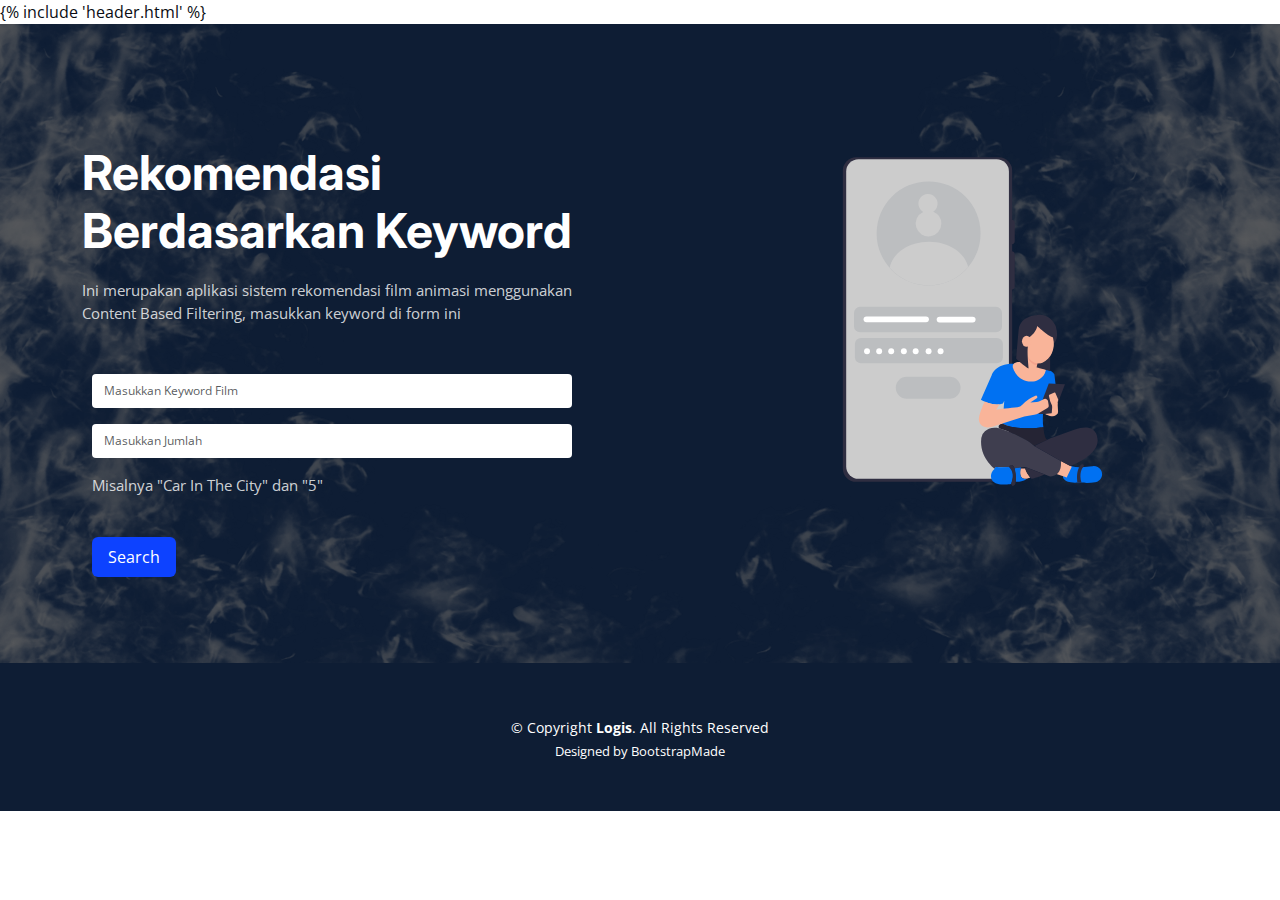
<file: templates/rekomendasi-keywords.html>
<!DOCTYPE html>
<html lang="en">

<head>
  <meta charset="utf-8">
  <meta content="width=device-width, initial-scale=1.0" name="viewport">

  <title>Rekomendasi Keyword</title>
  <meta content="" name="description">
  <meta content="" name="keywords">

  <!-- Favicons -->
  <link href="/static/img/favicon.png" rel="icon">
  <link href="/static/img/apple-touch-icon.png" rel="apple-touch-icon">

  <!-- Google Fonts -->
  <link rel="preconnect" href="https://fonts.googleapis.com">
  <link rel="preconnect" href="https://fonts.gstatic.com" crossorigin>
  <link
    href="https://fonts.googleapis.com/css2?family=Open+Sans:ital,wght@0,300;0,400;0,500;0,600;0,700;1,300;1,400;1,600;1,700&family=Poppins:ital,wght@0,300;0,400;0,500;0,600;0,700;1,300;1,400;1,500;1,600;1,700&family=Inter:ital,wght@0,300;0,400;0,500;0,600;0,700;1,300;1,400;1,500;1,600;1,700&display=swap"
    rel="stylesheet">

  <!-- Vendor CSS Files -->
  <link href="/static/vendor/bootstrap/css/bootstrap.min.css" rel="stylesheet">
  <link href="/static/vendor/bootstrap-icons/bootstrap-icons.css" rel="stylesheet">
  <link href="/static/vendor/fontawesome-free/css/all.min.css" rel="stylesheet">
  <link href="/static/vendor/glightbox/css/glightbox.min.css" rel="stylesheet">
  <link href="/static/vendor/swiper/swiper-bundle.min.css" rel="stylesheet">
  <link href="/static/vendor/aos/aos.css" rel="stylesheet">

  <!-- Template Main CSS File -->
  <link href="/static/css/main.css" rel="stylesheet">

  <!-- =======================================================
  * Template Name: Logis
  * Updated: Jan 29 2024 with Bootstrap v5.3.2
  * Template URL: https://bootstrapmade.com/logis-bootstrap-logistics-website-template/
  * Author: BootstrapMade.com
  * License: https://bootstrapmade.com/license/
  ======================================================== -->
</head>

<body>

  <!-- ======= Header ======= -->
  {% include 'header.html' %}
  <!-- End Header -->

  <main id="main">

    <!-- ======= Hero Section ======= -->
    <section id="hero" class="hero d-flex align-items-center">
      <div class="container">
        <div class="row gy-4 d-flex justify-content-between">
          <div class="col-lg-6 order-2 order-lg-1 d-flex flex-column justify-content-center">
            <h2 data-aos="fade-up">Rekomendasi Berdasarkan Keyword</h2>
            <p data-aos="fade-up" data-aos-delay="100">Ini merupakan aplikasi sistem rekomendasi film animasi
              menggunakan Content Based Filtering, masukkan keyword di form ini</p>

            <!-- Form -->
            <form id="recommendationForm" action="/recommend-by-keyword" class="form-search d-flex flex-column mb-3"
              method="POST" data-aos="fade-up" data-aos-delay="200">
              <div class="mb-3">
                <input type="text" name="user_input" class="form-control form-control-sm"
                  placeholder="Masukkan Keyword Film">
              </div>
              <div class="mb-3">
                <input type="text" id="numRecommendations" name="num_recommendations"
                  class="form-control form-control-sm" placeholder="Masukkan Jumlah">
              </div>
              <p>Misalnya "Car In The City" dan "5"</p>
              <div>
                <button type="submit" class="btn btn-primary">Search</button>
              </div>
            </form>

          </div>

          <div class="col-lg-5 order-1 order-lg-2 hero-img" data-aos="zoom-out">
            <img src="/static/img/login.svg" class="img-fluid mb-3 mb-lg-0" alt="">
          </div>

        </div>
      </div>
    </section><!-- End Hero Section -->

  </main><!-- End #main -->

  <!-- ======= Footer ======= -->
  <footer id="footer" class="footer">

    <div class="container mt-1">
      <div class="copyright">
        &copy; Copyright <strong><span>Logis</span></strong>. All Rights Reserved
      </div>
      <div class="credits">
        <!-- All the links in the footer should remain intact. -->
        <!-- You can delete the links only if you purchased the pro version. -->
        <!-- Licensing information: https://bootstrapmade.com/license/ -->
        <!-- Purchase the pro version with working PHP/AJAX contact form: https://bootstrapmade.com/logis-bootstrap-logistics-website-template/ -->
        Designed by <a href="https://bootstrapmade.com/">BootstrapMade</a>
      </div>
    </div>

  </footer><!-- End Footer -->
  <!-- End Footer -->

  <a href="#" class="scroll-top d-flex align-items-center justify-content-center"><i
      class="bi bi-arrow-up-short"></i></a>

  <div id="preloader"></div>

  <!-- Vendor JS Files -->
  <script src="/static/vendor/bootstrap/js/bootstrap.bundle.min.js"></script>
  <script src="/static/vendor/purecounter/purecounter_vanilla.js"></script>
  <script src="/static/vendor/glightbox/js/glightbox.min.js"></script>
  <script src="/static/vendor/swiper/swiper-bundle.min.js"></script>
  <script src="/static/vendor/aos/aos.js"></script>
  <script src="/static/vendor/php-email-form/validate.js"></script>

  <!-- Template Main JS File -->
  <script src="/static/js/main.js"></script>
  <script>
    document.addEventListener("DOMContentLoaded", function () {
      var form = document.getElementById("recommendationForm");
      var numRecommendationsInput = document.getElementById("numRecommendations");

      form.addEventListener("submit", function (event) {
        if (numRecommendationsInput.value.trim() === "") {
          event.preventDefault();
          alert("Silakan masukkan jumlah rekomendasi.");
        }
      });
    });
  </script>

</body>

</html>
</file>
<file: static/css/main.css>
/**
* Template Name: Logis
* Updated: Jan 29 2024 with Bootstrap v5.3.2
* Template URL: https://bootstrapmade.com/logis-bootstrap-logistics-website-template/
* Author: BootstrapMade.com
* License: https://bootstrapmade.com/license/
*/

/*--------------------------------------------------------------
# Set main reusable colors and fonts using CSS variables
# Learn more about CSS variables at https://developer.mozilla.org/en-US/docs/Web/CSS/Using_CSS_custom_properties
--------------------------------------------------------------*/
/* Fonts */
:root {
  --font-default: "Open Sans", system-ui, -apple-system, "Segoe UI", Roboto, "Helvetica Neue", Arial, "Noto Sans", "Liberation Sans", sans-serif, "Apple Color Emoji", "Segoe UI Emoji", "Segoe UI Symbol", "Noto Color Emoji";
  --font-primary: "Inter", sans-serif;
  --font-secondary: "Poppins", sans-serif;
}

/* Colors */
:root {
  --color-default: #0a0d13;
  --color-primary: #0d42ff;
  --color-secondary: #0e1d34;
}

/* Smooth scroll behavior */
:root {
  scroll-behavior: smooth;
}

/*--------------------------------------------------------------
# General
--------------------------------------------------------------*/
body {
  font-family: var(--font-default);
  color: var(--color-default);
}

a {
  color: var(--color-primary);
  text-decoration: none;
}

a:hover {
  color: #406aff;
  text-decoration: none;
}

h1,
h2,
h3,
h4,
h5,
h6 {
  font-family: var(--font-primary);
}

/*--------------------------------------------------------------
# Sections & Section Header
--------------------------------------------------------------*/
section {
  padding: 80px 0;
  overflow: hidden;
}

.section-header {
  text-align: center;
  padding: 30px 0;
  position: relative;
}

.section-header h2 {
  font-size: 32px;
  font-weight: 700;
  text-transform: uppercase;
  margin-bottom: 20px;
  padding-bottom: 0;
  color: #001973;
  position: relative;
  z-index: 2;
  margin-bottom: 20px;
  padding-bottom: 20px;
  position: relative;
}

.section-header h2:after {
  content: "";
  position: absolute;
  display: block;
  width: 50px;
  height: 3px;
  background: var(--color-primary);
  left: 0;
  right: 0;
  bottom: 0;
  margin: auto;
}

.section-header span {
  position: absolute;
  top: 46px;
  color: rgba(14, 29, 52, 0.06);
  left: 0;
  right: 0;
  z-index: 1;
  font-weight: 700;
  font-size: 56px;
  text-transform: uppercase;
  line-height: 0;
}

.section-header p {
  margin-bottom: 0;
  position: relative;
  z-index: 2;
}

@media (max-width: 640px) {
  .section-header h2 {
    font-size: 28px;
    margin-bottom: 15px;
  }

  .section-header span {
    font-size: 38px;
  }
}

/*--------------------------------------------------------------
# Breadcrumbs
--------------------------------------------------------------*/
.breadcrumbs .page-header {
  padding: 140px 0 80px 0;
  position: relative;
  background-size: cover;
  background-position: center;
  background-repeat: no-repeat;
}

.breadcrumbs .page-header:before {
  content: "";
  background-color: rgba(14, 29, 52, 0.8);
  position: absolute;
  inset: 0;
}

.breadcrumbs .page-header h2 {
  font-size: 56px;
  font-weight: 500;
  color: #fff;
  font-family: var(--font-secondary);
}

.breadcrumbs .page-header p {
  color: rgba(255, 255, 255, 0.8);
}

.breadcrumbs nav {
  background-color: #f3f6fc;
  padding: 20px 0;
}

.breadcrumbs nav ol {
  display: flex;
  flex-wrap: wrap;
  list-style: none;
  margin: 0;
  padding: 0;
  font-size: 16px;
  font-weight: 600;
  color: var(--color-secondary);
}

.breadcrumbs nav ol a {
  color: var(--color-primary);
  transition: 0.3s;
}

.breadcrumbs nav ol a:hover {
  text-decoration: underline;
}

.breadcrumbs nav ol li+li {
  padding-left: 10px;
}

.breadcrumbs nav ol li+li::before {
  display: inline-block;
  padding-right: 10px;
  color: #4278cc;
  content: "/";
}

/*--------------------------------------------------------------
# Scroll top button
--------------------------------------------------------------*/
.scroll-top {
  position: fixed;
  visibility: hidden;
  opacity: 0;
  right: 15px;
  bottom: 15px;
  z-index: 99999;
  background: var(--color-primary);
  width: 40px;
  height: 40px;
  border-radius: 4px;
  transition: all 0.4s;
}

.scroll-top i {
  font-size: 24px;
  color: #fff;
  line-height: 0;
}

.scroll-top:hover {
  background: rgba(13, 66, 255, 0.8);
  color: #fff;
}

.scroll-top.active {
  visibility: visible;
  opacity: 1;
}

/*--------------------------------------------------------------
# Preloader
--------------------------------------------------------------*/
#preloader {
  position: fixed;
  inset: 0;
  z-index: 9999;
  overflow: hidden;
  background: #fff;
  transition: all 0.6s ease-out;
  width: 100%;
  height: 100vh;
}

#preloader:before,
#preloader:after {
  content: "";
  position: absolute;
  border: 4px solid var(--color-primary);
  border-radius: 50%;
  animation: animate-preloader 2s cubic-bezier(0, 0.2, 0.8, 1) infinite;
}

#preloader:after {
  animation-delay: -0.5s;
}

@keyframes animate-preloader {
  0% {
    width: 10px;
    height: 10px;
    top: calc(50% - 5px);
    left: calc(50% - 5px);
    opacity: 1;
  }

  100% {
    width: 72px;
    height: 72px;
    top: calc(50% - 36px);
    left: calc(50% - 36px);
    opacity: 0;
  }
}

/*--------------------------------------------------------------
# Disable aos animation delay on mobile devices
--------------------------------------------------------------*/
@media screen and (max-width: 768px) {
  [data-aos-delay] {
    transition-delay: 0 !important;
  }
}

/*--------------------------------------------------------------
# Header
--------------------------------------------------------------*/
.header {
  transition: all 0.5s;
  z-index: 997;
  padding: 30px 0;
}

.header.sticked {
  background: rgba(14, 29, 52, 0.9);
  padding: 15px 0;
  box-shadow: 0px 2px 20px rgba(14, 29, 52, 0.1);
}

.header .logo img {
  max-height: 40px;
  margin-right: 6px;
}

.header .logo h1 {
  font-size: 30px;
  margin: 0;
  font-weight: 700;
  color: #fff;
  font-family: var(--font-primary);
}

/*--------------------------------------------------------------
# Desktop Navigation
--------------------------------------------------------------*/
@media (min-width: 1280px) {
  .navbar {
    padding: 0;
  }

  .navbar ul {
    margin: 0;
    padding: 0;
    display: flex;
    list-style: none;
    align-items: center;
  }

  .navbar li {
    position: relative;
  }

  .navbar a,
  .navbar a:focus {
    display: flex;
    align-items: center;
    justify-content: space-between;
    padding: 10px 0 10px 30px;
    font-family: var(--font-primary);
    font-size: 16px;
    font-weight: 400;
    color: rgba(255, 255, 255, 0.6);
    white-space: nowrap;
    transition: 0.3s;
  }

  .navbar a i,
  .navbar a:focus i {
    font-size: 12px;
    line-height: 0;
    margin-left: 5px;
  }

  .navbar a:hover,
  .navbar .active,
  .navbar .active:focus,
  .navbar li:hover>a {
    color: #fff;
  }

  .navbar .get-a-quote,
  .navbar .get-a-quote:focus {
    background: var(--color-primary);
    padding: 8px 20px;
    margin-left: 30px;
    border-radius: 4px;
    color: #fff;
  }

  .navbar .get-a-quote:hover,
  .navbar .get-a-quote:focus:hover {
    color: #fff;
    background: #2756ff;
  }

  .navbar .dropdown ul {
    display: block;
    position: absolute;
    left: 14px;
    top: calc(100% + 30px);
    margin: 0;
    padding: 10px 0;
    z-index: 99;
    opacity: 0;
    visibility: hidden;
    background: #fff;
    box-shadow: 0px 0px 30px rgba(127, 137, 161, 0.25);
    transition: 0.3s;
    border-radius: 4px;
  }

  .navbar .dropdown ul li {
    min-width: 200px;
  }

  .navbar .dropdown ul a {
    padding: 10px 20px;
    font-size: 15px;
    text-transform: none;
    font-weight: 400;
    color: var(--color-secondary);
  }

  .navbar .dropdown ul a i {
    font-size: 12px;
  }

  .navbar .dropdown ul a:hover,
  .navbar .dropdown ul .active:hover,
  .navbar .dropdown ul li:hover>a {
    color: var(--color-primary);
  }

  .navbar .dropdown:hover>ul {
    opacity: 1;
    top: 100%;
    visibility: visible;
  }

  .navbar .dropdown .dropdown ul {
    top: 0;
    left: calc(100% - 30px);
    visibility: hidden;
  }

  .navbar .dropdown .dropdown:hover>ul {
    opacity: 1;
    top: 0;
    left: 100%;
    visibility: visible;
  }
}

@media (min-width: 1280px) and (max-width: 1366px) {
  .navbar .dropdown .dropdown ul {
    left: -90%;
  }

  .navbar .dropdown .dropdown:hover>ul {
    left: -100%;
  }
}

@media (min-width: 1280px) {

  .mobile-nav-show,
  .mobile-nav-hide {
    display: none;
  }
}

/*--------------------------------------------------------------
# Mobile Navigation
--------------------------------------------------------------*/
@media (max-width: 1279px) {
  .navbar {
    position: fixed;
    top: 0;
    right: -100%;
    width: 100%;
    max-width: 400px;
    bottom: 0;
    transition: 0.3s;
    z-index: 9997;
  }

  .navbar ul {
    position: absolute;
    inset: 0;
    padding: 50px 0 10px 0;
    margin: 0;
    background: rgba(14, 29, 52, 0.9);
    overflow-y: auto;
    transition: 0.3s;
    z-index: 9998;
  }

  .navbar a,
  .navbar a:focus {
    display: flex;
    align-items: center;
    justify-content: space-between;
    padding: 12px 20px;
    font-family: var(--font-primary);
    font-size: 16px;
    font-weight: 500;
    color: rgba(255, 255, 255, 0.7);
    white-space: nowrap;
    transition: 0.3s;
  }

  .navbar a i,
  .navbar a:focus i {
    font-size: 12px;
    line-height: 0;
    margin-left: 5px;
  }

  .navbar a:hover,
  .navbar .active,
  .navbar .active:focus,
  .navbar li:hover>a {
    color: #fff;
  }

  .navbar .get-a-quote,
  .navbar .get-a-quote:focus {
    background: var(--color-primary);
    padding: 8px 20px;
    border-radius: 4px;
    margin: 15px;
    color: #fff;
  }

  .navbar .get-a-quote:hover,
  .navbar .get-a-quote:focus:hover {
    color: #fff;
    background: rgba(13, 66, 255, 0.8);
  }

  .navbar .dropdown ul,
  .navbar .dropdown .dropdown ul {
    position: static;
    display: none;
    padding: 10px 0;
    margin: 10px 20px;
    transition: all 0.5s ease-in-out;
    border: 1px solid #19335c;
  }

  .navbar .dropdown>.dropdown-active,
  .navbar .dropdown .dropdown>.dropdown-active {
    display: block;
  }

  .mobile-nav-show {
    color: #fff;
    font-size: 28px;
    cursor: pointer;
    line-height: 0;
    transition: 0.5s;
    z-index: 9999;
    margin-right: 10px;
  }

  .mobile-nav-hide {
    color: #fff;
    font-size: 32px;
    cursor: pointer;
    line-height: 0;
    transition: 0.5s;
    position: fixed;
    right: 20px;
    top: 20px;
    z-index: 9999;
  }

  .mobile-nav-active {
    overflow: hidden;
  }

  .mobile-nav-active .navbar {
    right: 0;
  }

  .mobile-nav-active .navbar:before {
    content: "";
    position: fixed;
    inset: 0;
    background: rgba(14, 29, 52, 0.8);
    z-index: 9996;
  }
}

/*--------------------------------------------------------------
# Featured Services Section
--------------------------------------------------------------*/
.featured-services .service-item {
  position: relative;
  height: 100%;
  margin-bottom: 20px;
}

.featured-services .service-item .icon {
  margin-right: 20px;
}

.featured-services .service-item .icon i {
  color: #001f8d;
  font-size: 48px;
  transition: 0.3s;
}

.featured-services .service-item:hover .icon {
  background: #fff;
}

.featured-services .service-item:hover .icon i {
  color: var(--color-primary);
}

.featured-services .service-item .title {
  font-weight: 700;
  margin-bottom: 10px;
  font-size: 20px;
  color: var(--color-secondary);
  transition: 0.3s;
}

.featured-services .service-item .description {
  font-size: 15px;
  color: #132848;
  margin-bottom: 10px;
}

.featured-services .service-item .readmore {
  display: flex;
  align-items: center;
  color: var(--color-secondary);
  transition: 0.3s;
  font-weight: 700;
  font-size: 14px;
}

.featured-services .service-item .readmore i {
  margin-left: 8px;
}

.featured-services .service-item:hover .title,
.featured-services .service-item:hover .readmore,
.featured-services .service-item:hover .icon i {
  color: var(--color-primary);
}

/*--------------------------------------------------------------
# About Us Section
--------------------------------------------------------------*/
.about .content h3 {
  font-weight: 700;
  font-size: 32px;
  font-family: var(--font-secondary);
  color: #001f8d;
}

.about .content ul {
  list-style: none;
  padding: 0;
}

.about .content ul li {
  display: flex;
  align-items: flex-start;
  margin-top: 40px;
}

.about .content ul i {
  flex-shrink: 0;
  font-size: 48px;
  color: var(--color-primary);
  margin-right: 20px;
  line-height: 0;
}

.about .content ul h5 {
  font-size: 18px;
  font-weight: 700;
  color: #19335c;
}

.about .content ul p {
  font-size: 15px;
}

.about .content p:last-child {
  margin-bottom: 0;
}

.about .play-btn {
  width: 94px;
  height: 94px;
  background: radial-gradient(var(--color-primary) 50%, rgba(13, 66, 255, 0.4) 52%);
  border-radius: 50%;
  display: block;
  position: absolute;
  left: calc(50% - 47px);
  top: calc(50% - 47px);
  overflow: hidden;
}

.about .play-btn:before {
  content: "";
  position: absolute;
  width: 120px;
  height: 120px;
  animation-delay: 0s;
  animation: pulsate-btn 2s;
  animation-direction: forwards;
  animation-iteration-count: infinite;
  animation-timing-function: steps;
  opacity: 1;
  border-radius: 50%;
  border: 5px solid rgba(13, 66, 255, 0.7);
  top: -15%;
  left: -15%;
  background: rgba(198, 16, 0, 0);
}

.about .play-btn:after {
  content: "";
  position: absolute;
  left: 50%;
  top: 50%;
  transform: translateX(-40%) translateY(-50%);
  width: 0;
  height: 0;
  border-top: 10px solid transparent;
  border-bottom: 10px solid transparent;
  border-left: 15px solid #fff;
  z-index: 100;
  transition: all 400ms cubic-bezier(0.55, 0.055, 0.675, 0.19);
}

.about .play-btn:hover:before {
  content: "";
  position: absolute;
  left: 50%;
  top: 50%;
  transform: translateX(-40%) translateY(-50%);
  width: 0;
  height: 0;
  border: none;
  border-top: 10px solid transparent;
  border-bottom: 10px solid transparent;
  border-left: 15px solid #fff;
  z-index: 200;
  animation: none;
  border-radius: 0;
}

.about .play-btn:hover:after {
  border-left: 15px solid var(--color-primary);
  transform: scale(20);
}

@keyframes pulsate-btn {
  0% {
    transform: scale(0.6, 0.6);
    opacity: 1;
  }

  100% {
    transform: scale(1, 1);
    opacity: 0;
  }
}

/*--------------------------------------------------------------
# Services Section
--------------------------------------------------------------*/
.services .card {
  border: 1px solid rgba(14, 29, 52, 0.15);
  background: #fff;
  position: relative;
  border-radius: 0;
  height: 100%;
}

.services .card .card-img {
  overflow: hidden;
  margin-bottom: 15px;
  border-radius: 0;
}

.services .card .card-img img {
  transition: 0.3s ease-in-out;
}

.services .card h3 {
  font-weight: 700;
  font-size: 18px;
  margin-bottom: 5px;
  padding: 10px 30px;
  text-transform: uppercase;
}

.services .card a {
  color: #001973;
  transition: 0.3;
}

.services .card a:hover {
  color: var(--color-primary);
}

.services .card p {
  padding: 0 30px;
  margin-bottom: 30px;
  color: var(--color-secondary);
  font-size: 15px;
}

.services .card:hover .card-img img {
  transform: scale(1.1);
}

/*--------------------------------------------------------------
# Call To Action Section
--------------------------------------------------------------*/
.call-to-action {
  background: linear-gradient(rgba(14, 29, 52, 0.6), rgba(14, 29, 52, 0.8)), url("../img/cta-bg.jpg") center center;
  background-size: cover;
  padding: 100px 0;
}

@media (min-width: 1365px) {
  .call-to-action {
    background-attachment: fixed;
  }
}

.call-to-action h3 {
  color: #fff;
  font-size: 28px;
  font-weight: 700;
}

.call-to-action p {
  color: #fff;
}

.call-to-action .cta-btn {
  font-family: var(--font-primary);
  font-weight: 500;
  font-size: 16px;
  letter-spacing: 1px;
  display: inline-block;
  padding: 12px 40px;
  border-radius: 5px;
  transition: 0.5s;
  margin: 10px;
  border: 2px solid #fff;
  color: #fff;
}

.call-to-action .cta-btn:hover {
  background: var(--color-primary);
  border: 2px solid var(--color-primary);
}

/*--------------------------------------------------------------
# Features Section
--------------------------------------------------------------*/
.features {
  padding-top: 80px;
}

.features .features-item+.features-item {
  margin-top: 100px;
}

@media (max-width: 640px) {
  .features .features-item+.features-item {
    margin-top: 40px;
  }
}

.features .features-item h3 {
  font-weight: 600;
  font-size: 26px;
  color: #001973;
}

.features .features-item ul {
  list-style: none;
  padding: 0;
}

.features .features-item ul li {
  padding-bottom: 10px;
}

.features .features-item ul li:last-child {
  padding-bottom: 0;
}

.features .features-item ul i {
  font-size: 20px;
  padding-right: 4px;
  color: var(--color-primary);
}

.features .features-item p:last-child {
  margin-bottom: 0;
}

/*--------------------------------------------------------------
# Pricing Section
--------------------------------------------------------------*/
.pricing .pricing-item {
  padding: 60px 40px;
  box-shadow: 0 3px 20px -2px rgba(108, 117, 125, 0.15);
  background: #fff;
  height: 100%;
  border-top: 4px solid #fff;
  border-radius: 5px;
}

.pricing h3 {
  font-weight: 600;
  margin-bottom: 15px;
  font-size: 20px;
  color: var(--color-secondary);
}

.pricing h4 {
  font-size: 48px;
  color: var(--color-primary);
  font-weight: 400;
  font-family: var(--font-primary);
  margin-bottom: 25px;
}

.pricing h4 sup {
  font-size: 28px;
}

.pricing h4 span {
  color: rgba(108, 117, 125, 0.8);
  font-size: 18px;
}

.pricing ul {
  padding: 20px 0;
  list-style: none;
  color: #6c757d;
  text-align: left;
  line-height: 20px;
}

.pricing ul li {
  padding: 10px 0;
  display: flex;
  align-items: center;
}

.pricing ul i {
  color: #059652;
  font-size: 24px;
  padding-right: 3px;
}

.pricing ul .na {
  color: rgba(108, 117, 125, 0.5);
}

.pricing ul .na i {
  color: rgba(108, 117, 125, 0.5);
}

.pricing ul .na span {
  text-decoration: line-through;
}

.pricing .buy-btn {
  display: inline-block;
  padding: 12px 35px;
  border-radius: 4px;
  color: var(--color-primary);
  transition: none;
  font-size: 16px;
  font-weight: 500;
  font-family: var(--font-primary);
  transition: 0.3s;
  border: 1px solid var(--color-primary);
}

.pricing .buy-btn:hover {
  background: var(--color-primary);
  color: #fff;
}

.pricing .featured {
  border-top-color: var(--color-primary);
}

.pricing .featured .buy-btn {
  background: var(--color-primary);
  color: #fff;
}

@media (max-width: 992px) {
  .pricing .box {
    max-width: 60%;
    margin: 0 auto 30px auto;
  }
}

@media (max-width: 767px) {
  .pricing .box {
    max-width: 80%;
    margin: 0 auto 30px auto;
  }
}

@media (max-width: 420px) {
  .pricing .box {
    max-width: 100%;
    margin: 0 auto 30px auto;
  }
}

/*--------------------------------------------------------------
# Frequently Asked Questions Section
--------------------------------------------------------------*/
.faq {
  padding-top: 80px;
}

.faq .accordion-item {
  border: 0;
  margin-bottom: 10px;
}

.faq .accordion-collapse {
  border: 0;
}

.faq .accordion-button {
  padding: 15px 30px 20px 60px;
  font-weight: 600;
  border: 0;
  font-size: 18px;
  color: var(--color-default);
  text-align: left;
  background: rgba(14, 29, 52, 0.03);
  border-radius: 5px;
}

.faq .accordion-button:focus {
  box-shadow: none;
}

.faq .accordion-button:not(.collapsed) {
  color: var(--color-primary);
  border-bottom: 0;
  box-shadow: none;
}

.faq .question-icon {
  position: absolute;
  top: 14px;
  left: 25px;
  font-size: 20px;
  color: var(--color-primary);
}

.faq .accordion-button:after {
  position: absolute;
  right: 15px;
  top: 15px;
}

.faq .accordion-body {
  padding: 0 30px 25px 60px;
  border: 0;
  background: rgba(14, 29, 52, 0.03);
  border-radius: 5px;
}

/*--------------------------------------------------------------
# Testimonials Section
--------------------------------------------------------------*/
.testimonials {
  padding: 80px 0;
  background: url("../img/testimonials-bg.jpg") no-repeat;
  background-position: center center;
  background-size: cover;
  position: relative;
}

.testimonials::before {
  content: "";
  position: absolute;
  inset: 0;
  background: rgba(14, 29, 52, 0.7);
}

.testimonials .section-header {
  margin-bottom: 40px;
}

.testimonials .testimonials-carousel,
.testimonials .testimonials-slider {
  overflow: hidden;
}

.testimonials .testimonial-item {
  text-align: center;
  color: #fff;
}

.testimonials .testimonial-item .testimonial-img {
  width: 100px;
  border-radius: 50%;
  border: 6px solid rgba(255, 255, 255, 0.15);
  margin: 0 auto;
}

.testimonials .testimonial-item h3 {
  font-size: 20px;
  font-weight: bold;
  margin: 10px 0 5px 0;
  color: #fff;
}

.testimonials .testimonial-item h4 {
  font-size: 14px;
  color: rgba(255, 255, 255, 0.6);
  margin: 0 0 15px 0;
}

.testimonials .testimonial-item .stars {
  margin-bottom: 15px;
}

.testimonials .testimonial-item .stars i {
  color: #ffc107;
  margin: 0 1px;
}

.testimonials .testimonial-item .quote-icon-left,
.testimonials .testimonial-item .quote-icon-right {
  color: rgba(255, 255, 255, 0.6);
  font-size: 26px;
  line-height: 0;
}

.testimonials .testimonial-item .quote-icon-left {
  display: inline-block;
  left: -5px;
  position: relative;
}

.testimonials .testimonial-item .quote-icon-right {
  display: inline-block;
  right: -5px;
  position: relative;
  top: 10px;
  transform: scale(-1, -1);
}

.testimonials .testimonial-item p {
  font-style: italic;
  margin: 0 auto 15px auto;
}

.testimonials .swiper-pagination {
  margin-top: 20px;
  position: relative;
}

.testimonials .swiper-pagination .swiper-pagination-bullet {
  width: 12px;
  height: 12px;
  background-color: rgba(255, 255, 255, 0.4);
  opacity: 0.5;
}

.testimonials .swiper-pagination .swiper-pagination-bullet-active {
  background-color: #fff;
  opacity: 1;
}

@media (min-width: 992px) {
  .testimonials .testimonial-item p {
    width: 80%;
  }
}

/*--------------------------------------------------------------
# Stats Counter Section
--------------------------------------------------------------*/
.stats-counter .stats-item {
  padding: 30px;
  width: 100%;
}

.stats-counter .stats-item span {
  font-size: 48px;
  display: block;
  color: var(--color-secondary);
  font-weight: 700;
  margin-bottom: 20px;
  padding-bottom: 20px;
  position: relative;
}

.stats-counter .stats-item span:after {
  content: "";
  position: absolute;
  display: block;
  width: 25px;
  height: 3px;
  background: var(--color-primary);
  left: 0;
  right: 0;
  bottom: 0;
  margin: auto;
}

.stats-counter .stats-item p {
  padding: 0;
  margin: 0;
  font-family: var(--font-primary);
  font-size: 15px;
  font-weight: 500;
  color: var(--color-secondary);
}

/*--------------------------------------------------------------
# Our Team Section
--------------------------------------------------------------*/
.team .member {
  text-align: center;
  margin-bottom: 20px;
  background: #fff;
  border: 1px solid rgba(14, 29, 52, 0.15);
}

.team .member img {
  margin: -1px -1px 30px -1px;
}

.team .member .member-content {
  padding: 0 20px 30px 20px;
}

.team .member h4 {
  font-weight: 700;
  margin-bottom: 2px;
  font-size: 18px;
}

.team .member span {
  font-style: italic;
  display: block;
  font-size: 13px;
  color: #6c757d;
}

.team .member p {
  padding-top: 10px;
  font-size: 14px;
  font-style: italic;
  color: #6c757d;
}

.team .member .social {
  margin-top: 15px;
}

.team .member .social a {
  color: rgba(14, 29, 52, 0.5);
  transition: 0.3s;
}

.team .member .social a:hover {
  color: var(--color-primary);
}

.team .member .social i {
  font-size: 18px;
  margin: 0 2px;
}

/*--------------------------------------------------------------
# Horizontal Pricing Section
--------------------------------------------------------------*/
.horizontal-pricing .pricing-item {
  box-shadow: 0 3px 20px -2px rgba(108, 117, 125, 0.15);
  padding-bottom: 30px;
  background: #fff;
  height: 100%;
  position: relative;
}

.horizontal-pricing h3 {
  font-weight: 700;
  margin-bottom: 0;
  font-size: 24px;
  color: var(--color-secondary);
}

.horizontal-pricing h4 {
  font-size: 48px;
  color: var(--color-primary);
  font-weight: 400;
  font-family: var(--font-primary);
  margin-bottom: 25px;
  text-align: center;
}

.horizontal-pricing h4 sup {
  font-size: 28px;
}

.horizontal-pricing h4 span {
  color: rgba(108, 117, 125, 0.8);
  font-size: 18px;
}

.horizontal-pricing ul {
  padding: 20px 0;
  list-style: none;
  color: #6c757d;
  text-align: left;
  line-height: 20px;
}

.horizontal-pricing ul li {
  padding-top: 15px;
  display: flex;
  align-items: center;
}

.horizontal-pricing ul i {
  color: #059652;
  font-size: 24px;
  padding-right: 3px;
}

.horizontal-pricing ul .na {
  color: rgba(108, 117, 125, 0.5);
}

.horizontal-pricing ul .na i {
  color: rgba(108, 117, 125, 0.5);
}

.horizontal-pricing ul .na span {
  text-decoration: line-through;
}

.horizontal-pricing .buy-btn {
  display: inline-block;
  padding: 12px 40px;
  border-radius: 4px;
  color: #fff;
  background-color: var(--color-primary);
  border: 2px solid var(--color-primary);
  transition: none;
  font-size: 16px;
  font-weight: 500;
  transition: 0.3s;
  font-family: var(--font-primary);
}

.horizontal-pricing .buy-btn:hover {
  background: #406aff;
  border-color: #406aff;
}

.horizontal-pricing .featured {
  background: var(--color-primary);
}

.horizontal-pricing .featured h3,
.horizontal-pricing .featured h4,
.horizontal-pricing .featured h4 span,
.horizontal-pricing .featured ul,
.horizontal-pricing .featured ul .na,
.horizontal-pricing .featured ul i,
.horizontal-pricing .featured ul .na i {
  color: #fff;
}

.horizontal-pricing .featured .buy-btn {
  background: var(--color-primary);
  color: #fff;
  border-color: #fff;
}

.horizontal-pricing .featured .buy-btn:hover {
  background: #fff;
  color: var(--color-primary);
}

/*--------------------------------------------------------------
# Get a Quote Section
--------------------------------------------------------------*/
.get-a-quote .quote-bg {
  min-height: 500px;
  background-size: cover;
  background-position: center;
}

.get-a-quote .php-email-form {
  background: #f3f6fc;
  padding: 40px;
  height: 100%;
}

@media (max-width: 575px) {
  .get-a-quote .php-email-form {
    padding: 20px;
  }
}

.get-a-quote .php-email-form h3 {
  font-size: 14px;
  font-weight: 700;
  text-transform: uppercase;
  letter-spacing: 1px;
}

.get-a-quote .php-email-form h4 {
  font-size: 14px;
  font-weight: 700;
  text-transform: uppercase;
  letter-spacing: 1px;
  margin: 20px 0 0 0;
}

.get-a-quote .php-email-form p {
  font-size: 14px;
  margin-bottom: 20px;
}

.get-a-quote .php-email-form .error-message {
  display: none;
  color: #fff;
  background: #df1529;
  text-align: left;
  padding: 15px;
  margin-bottom: 24px;
  font-weight: 600;
}

.get-a-quote .php-email-form .sent-message {
  display: none;
  color: #fff;
  background: #059652;
  text-align: center;
  padding: 15px;
  margin-bottom: 24px;
  font-weight: 600;
}

.get-a-quote .php-email-form .loading {
  display: none;
  background: #fff;
  text-align: center;
  padding: 15px;
  margin-bottom: 24px;
}

.get-a-quote .php-email-form .loading:before {
  content: "";
  display: inline-block;
  border-radius: 50%;
  width: 24px;
  height: 24px;
  margin: 0 10px -6px 0;
  border: 3px solid #059652;
  border-top-color: #fff;
  animation: animate-loading 1s linear infinite;
}

.get-a-quote .php-email-form input,
.get-a-quote .php-email-form textarea {
  border-radius: 0;
  box-shadow: none;
  font-size: 14px;
  border-radius: 0;
}

.get-a-quote .php-email-form input:focus,
.get-a-quote .php-email-form textarea:focus {
  border-color: var(--color-primary);
}

.get-a-quote .php-email-form input {
  padding: 12px 15px;
}

.get-a-quote .php-email-form textarea {
  padding: 12px 15px;
}

.get-a-quote .php-email-form button[type=submit] {
  background: var(--color-primary);
  border: 0;
  padding: 10px 30px;
  color: #fff;
  transition: 0.4s;
  border-radius: 4px;
}

.get-a-quote .php-email-form button[type=submit]:hover {
  background: rgba(13, 66, 255, 0.8);
}

@keyframes animate-loading {
  0% {
    transform: rotate(0deg);
  }

  100% {
    transform: rotate(360deg);
  }
}

/*--------------------------------------------------------------
# Contact Section
--------------------------------------------------------------*/
.contact .info-item+.info-item {
  margin-top: 40px;
}

.contact .info-item i {
  font-size: 20px;
  background: var(--color-primary);
  color: #fff;
  width: 44px;
  height: 44px;
  display: flex;
  justify-content: center;
  align-items: center;
  border-radius: 4px;
  transition: all 0.3s ease-in-out;
  margin-right: 15px;
}

.contact .info-item h4 {
  padding: 0;
  font-size: 20px;
  font-weight: 600;
  margin-bottom: 5px;
  color: var(--color-secondary);
}

.contact .info-item p {
  padding: 0;
  margin-bottom: 0;
  font-size: 14px;
  color: rgba(14, 29, 52, 0.8);
}

.contact .php-email-form {
  width: 100%;
  background: #fff;
}

.contact .php-email-form .form-group {
  padding-bottom: 8px;
}

.contact .php-email-form .error-message {
  display: none;
  color: #fff;
  background: #df1529;
  text-align: left;
  padding: 15px;
  font-weight: 600;
}

.contact .php-email-form .error-message br+br {
  margin-top: 25px;
}

.contact .php-email-form .sent-message {
  display: none;
  color: #fff;
  background: #059652;
  text-align: center;
  padding: 15px;
  font-weight: 600;
}

.contact .php-email-form .loading {
  display: none;
  background: #fff;
  text-align: center;
  padding: 15px;
}

.contact .php-email-form .loading:before {
  content: "";
  display: inline-block;
  border-radius: 50%;
  width: 24px;
  height: 24px;
  margin: 0 10px -6px 0;
  border: 3px solid #059652;
  border-top-color: #fff;
  animation: animate-loading 1s linear infinite;
}

.contact .php-email-form input,
.contact .php-email-form textarea {
  border-radius: 4px;
  box-shadow: none;
  font-size: 14px;
}

.contact .php-email-form input {
  height: 44px;
}

.contact .php-email-form textarea {
  padding: 10px 12px;
}

.contact .php-email-form button[type=submit] {
  background: var(--color-primary);
  border: 0;
  padding: 10px 35px;
  color: #fff;
  transition: 0.4s;
  border-radius: 5px;
}

.contact .php-email-form button[type=submit]:hover {
  background: rgba(13, 66, 255, 0.8);
}

@keyframes animate-loading {
  0% {
    transform: rotate(0deg);
  }

  100% {
    transform: rotate(360deg);
  }
}

/*--------------------------------------------------------------
# Service Details Section
--------------------------------------------------------------*/
.service-details .services-list {
  padding: 10px 30px;
  border: 1px solid #d3dff3;
  margin-bottom: 20px;
}

.service-details .services-list a {
  display: block;
  line-height: 1;
  padding: 8px 0 8px 15px;
  border-left: 3px solid #c2cbdf;
  margin: 20px 0;
  color: var(--color-secondary);
  transition: 0.3s;
}

.service-details .services-list a.active {
  font-weight: 700;
  border-color: var(--color-primary);
}

.service-details .services-list a:hover {
  border-color: var(--color-primary);
}

.service-details .services-img {
  margin-bottom: 20px;
}

.service-details h3 {
  font-size: 28px;
  font-weight: 700;
  color: var(--color-secondary);
}

.service-details h4 {
  font-size: 20px;
  font-weight: 700;
  color: var(--color-secondary);
}

.service-details p {
  font-size: 15px;
}

.service-details ul {
  list-style: none;
  padding: 0;
  font-size: 15px;
}

.service-details ul li {
  padding: 5px 0;
  display: flex;
  align-items: center;
}

.service-details ul i {
  font-size: 20px;
  margin-right: 8px;
  color: var(--color-primary);
}

/*--------------------------------------------------------------
# Hero Section
--------------------------------------------------------------*/
.hero {
  width: 100%;
  min-height: 50vh;
  background-color: var(--color-secondary);
  background-image: url("../img/hero-bg3.png");
  background-size: cover;
  background-position: center;
  position: relative;
  padding: 120px 0 60px 0;
  color: rgba(255, 255, 255, 0.8);
}

.hero h2 {
  margin-bottom: 20px;
  padding: 0;
  font-size: 48px;
  font-weight: 700;
  color: #fff;
}

@media (max-width: 575px) {
  .hero h2 {
    font-size: 30px;
  }
}

.hero p {
  font-size: 15px;
  font-weight: 400;
  margin-bottom: 40px;
}

.hero form {
  background: none;
  padding: 10px;
  border-radius: 10px;
  max-width: 500px; /* Mengatur lebar maksimum form */
}

.hero form .form-control {
  padding-top: 18px;
  padding-bottom: 18px;
  padding-left: 20px;
  padding-right: 20px;
  border: none;
  margin-right: 10px;
  border: none !important;
  background: #fff;
  padding: 8px 12px; /* Mengatur padding elemen form control */
  font-size: 12px; /* Mengatur ukuran font form control */
}


.hero form .form-control:hover,
.hero form .form-control:focus {
  outline: none;
  box-shadow: none;
}

.hero form .btn-primary {
  background-color: var(--color-primary);
  padding: 8px 16px; /* Mengatur padding tombol */
  border: none;
}

.hero form .btn-primary:hover {
  background-color: #2756ff;
}

.hero .stats-item {
  padding: 30px;
  width: 100%;
}

.hero .stats-item span {
  font-size: 32px;
  display: block;
  font-weight: 700;
  margin-bottom: 15px;
  padding-bottom: 15px;
  position: relative;
}

.hero .stats-item span:after {
  content: "";
  position: absolute;
  display: block;
  width: 20px;
  height: 3px;
  background: var(--color-primary);
  left: 0;
  right: 0;
  bottom: 0;
  margin: auto;
}

.hero .stats-item p {
  padding: 0;
  margin: 0;
  font-family: var(--font-primary);
  font-size: 15px;
  font-weight: 600;
}

/*--------------------------------------------------------------
# Footer
--------------------------------------------------------------*/
.footer {
  font-size: 14px;
  background-color: var(--color-secondary);
  padding: 50px 0;
  color: white;
}

.footer .footer-info .logo {
  line-height: 0;
  margin-bottom: 25px;
}

.footer .footer-info .logo img {
  max-height: 40px;
  margin-right: 6px;
}

.footer .footer-info .logo span {
  font-size: 30px;
  font-weight: 700;
  letter-spacing: 1px;
  color: #fff;
  font-family: var(--font-primary);
}

.footer .footer-info p {
  font-size: 14px;
  font-family: var(--font-primary);
}

.footer .social-links a {
  display: flex;
  align-items: center;
  justify-content: center;
  width: 40px;
  height: 40px;
  border-radius: 50%;
  border: 1px solid rgba(255, 255, 255, 0.2);
  font-size: 16px;
  color: rgba(255, 255, 255, 0.7);
  margin-right: 10px;
  transition: 0.3s;
}

.footer .social-links a:hover {
  color: #fff;
  border-color: #fff;
}

.footer h4 {
  font-size: 16px;
  font-weight: bold;
  position: relative;
  padding-bottom: 12px;
}

.footer .footer-links {
  margin-bottom: 30px;
}

.footer .footer-links ul {
  list-style: none;
  padding: 0;
  margin: 0;
}

.footer .footer-links ul i {
  padding-right: 2px;
  color: rgba(13, 66, 255, 0.8);
  font-size: 12px;
  line-height: 0;
}

.footer .footer-links ul li {
  padding: 10px 0;
  display: flex;
  align-items: center;
}

.footer .footer-links ul li:first-child {
  padding-top: 0;
}

.footer .footer-links ul a {
  color: rgba(255, 255, 255, 0.6);
  transition: 0.3s;
  display: inline-block;
  line-height: 1;
}

.footer .footer-links ul a:hover {
  color: #fff;
}

.footer .footer-contact p {
  line-height: 26px;
}

.footer .copyright {
  text-align: center;
}

.footer .credits {
  padding-top: 4px;
  text-align: center;
  font-size: 13px;
}

.footer .credits a {
  color: #fff;
}

/* Tambahkan animasi untuk setiap card */
.card {
  transition: transform 0.3s ease;
}

/* Tambahkan efek hover untuk card */
.card:hover {
  transform: translateY(-5px);
}

/* Tambahkan efek transisi saat memuat halaman */
[data-aos] {
  transition-duration: 1s;
}
[data-aos][data-aos][data-aos-delay] {
  transition-delay: 0.2s;
}

/* Tambahkan efek fade-up */
[data-aos="fade-up"] {
  opacity: 0;
  transform: translateY(50px);
}
[data-aos="fade-up"].aos-animate {
  opacity: 1;
  transform: translateY(0);
}
</file>
